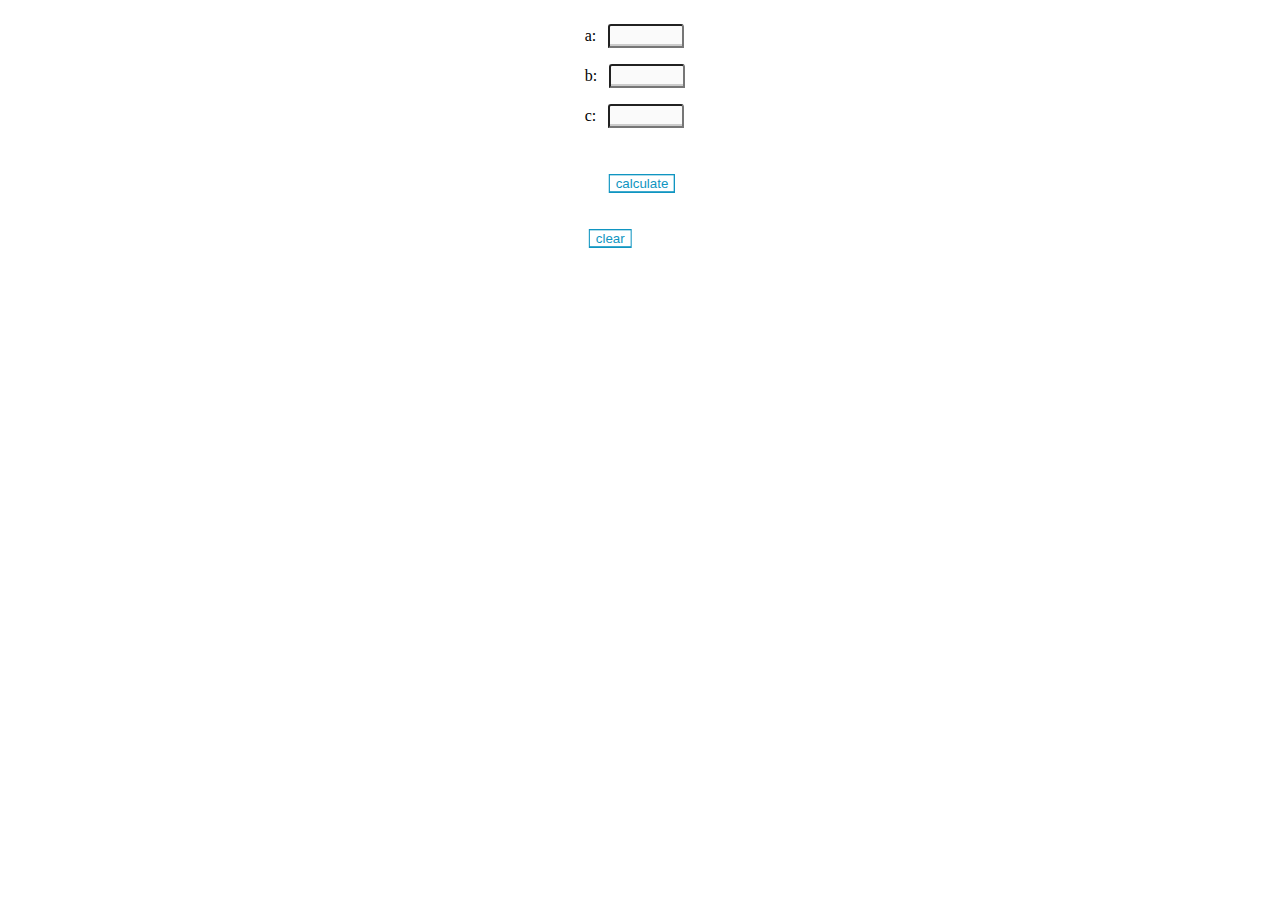
<file: index.html>
<!DOCTYPE html>
<html lang="en">
<head>
    <meta charset="UTF-8">
    <meta http-equiv="X-UA-Compatible" content="IE=edge">
    <meta name="viewport" content="width=device-width, initial-scale=1.0">
    <title>Document</title>
    <link href="https://cdn.jsdelivr.net/npm/bootstrap@5.2.0-beta1/dist/css/bootstrap.min.css" rel="stylesheet" integrity="sha384-0evHe/X+R7YkIZDRvuzKMRqM+OrBnVFBL6DOitfPri4tjfHxaWutUpFmBp4vmVor" crossorigin="anonymous">
    <link rel="stylesheet" href="style.css">
</head>
<body>
    <div class="form">
        <form action="javascript:validate();" name="input_form">
            a: <input type="text" name="a" size="5" required><br>
            b: <input type="text" name="b" size="5" required><br>
            c: <input type="text" name="c" size="5" required>
            <br><br>
            <input type="submit" value="calculate">
        </form>
    </div>
    <button id="clearBtn">clear</button>
    <div id="output">
        <p id="output_text"></p>
    </div>
    <script src="quadraticFormula.js"></script>
</body>
</html>
</file>
<file: style.css>
body {
  margin: 0;
  padding: 0;
  font-family: "MV Bolid", cursive;
}

.form {
  margin-top: 3rem;
  display: flex;
  justify-content: center;
  margin: 1rem;
}

#clearBtn {
  margin-left: 46vw;
  transform: translate(-50%);
}
input[type="text"] {
  margin: .5rem;
}
input[type="submit"] {
  margin-left: 1.5rem;
}

#output {
  display: flex;
  justify-content: center;
}

#clearBtn,
input[type="submit"] {
  --c: #1095c1; /* the color */
  --b: .1em;    /* border length*/
  --d: 20px;    /* the cube depth */
  
  --_s: calc(var(--d) + var(--b));
  
  color: var(--c);
  border: solid #0000;
  border-width: var(--b) var(--b) var(--_s) var(--_s);
  background:
    conic-gradient(at left var(--d)  bottom var(--d),
      #0000 90deg, rgb(255 255 255 /0.3) 0 225deg,rgb(255 255 255 /0.6) 0) border-box,
    conic-gradient(at left var(--_s) bottom var(--_s),
      #0000 90deg,var(--c) 0) 0 100%/calc(100% - var(--b)) calc(100% - var(--b))  border-box;
  transform: translate(calc(var(--d)/-1),var(--d));
  clip-path: 
    polygon(
    var(--d) 0%, 
    var(--d) 0%, 
    100% 0%, 
    100% calc(100% - var(--d)),
    100% calc(100% - var(--d)),
    var(--d) calc(100% - var(--d))
    );
  transition: 0.5s;
}
#clearBtn:hover,
input[type="submit"]:hover {
  transform: translate(0,0);
  clip-path: 
    polygon(
    0% var(--d), 
    var(--d) 0%, 
    100% 0%, 
    100% calc(100% - var(--d)), 
    calc(100% - var(--d)) 100%, 
    0% 100%
    );
}

input[type="text"] {
  font-size: 1rem;
  border-radius: 0;
  border-top-left-radius: 3px;
  border-top-right-radius: 3px;
  background:
    linear-gradient(90deg, #222, #222) center bottom/0 0.15em no-repeat,
    linear-gradient(90deg, #ccc, #ccc) left bottom/100% 0.15em no-repeat,
    linear-gradient(90deg, #fafafa, #fafafa) left bottom/100% no-repeat;
  transition: background-size 0.8s ease;
}

input[type="text"]:focus {
  background-size: 100% 0.15em, 100% 0.1em, 100%;
}
</file>
